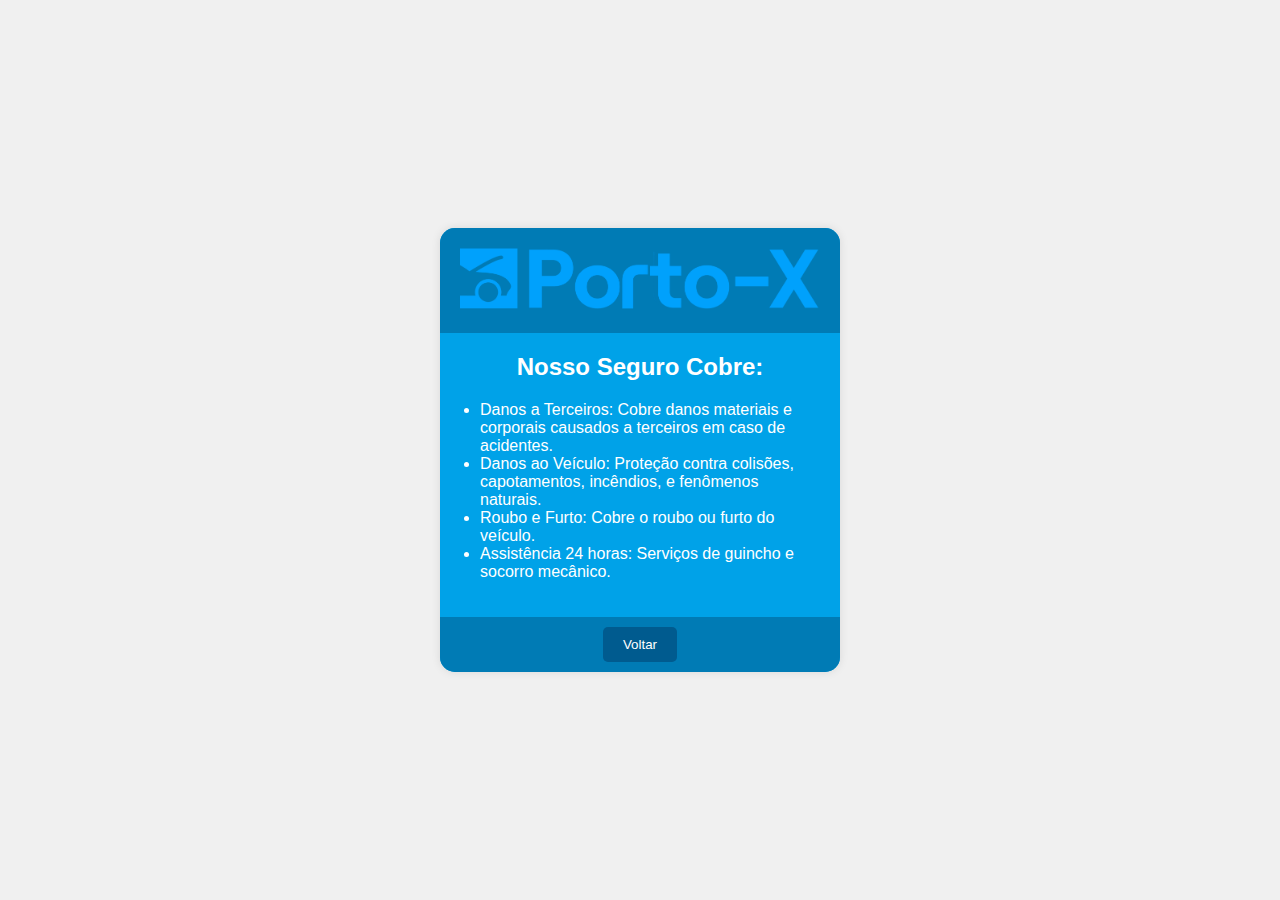
<file: nosso seguro/index.html>
<!DOCTYPE html>
<html lang="pt-BR">
<head>
    <meta charset="UTF-8">
    <meta name="viewport" content="width=device-width, initial-scale=1.0">
    <title>Nosso Seguro Cobre - Porto-X</title>
    <link rel="stylesheet" href="./style.css">
</head>
<body>
    <div class="container">
        <div class="header">
            <img src="./logo-porto-x.png" alt="Porto-X">
        </div>
        <div class="content">
            <h1>Nosso Seguro Cobre:</h1>
            <ul>
                <li>Danos a Terceiros: Cobre danos materiais e corporais causados a terceiros em caso de acidentes.</li>
                <li>Danos ao Veículo: Proteção contra colisões, capotamentos, incêndios, e fenômenos naturais.</li>
                <li>Roubo e Furto: Cobre o roubo ou furto do veículo.</li>
                <li>Assistência 24 horas: Serviços de guincho e socorro mecânico.</li>
            </ul>
        </div>
        <div class="footer">
            <button onclick="goBack()">Voltar</button>
        </div>
    </div>

    <script>
        function goBack() {
            window.history.back();
        }
    </script>
</body>
</html>
</file>
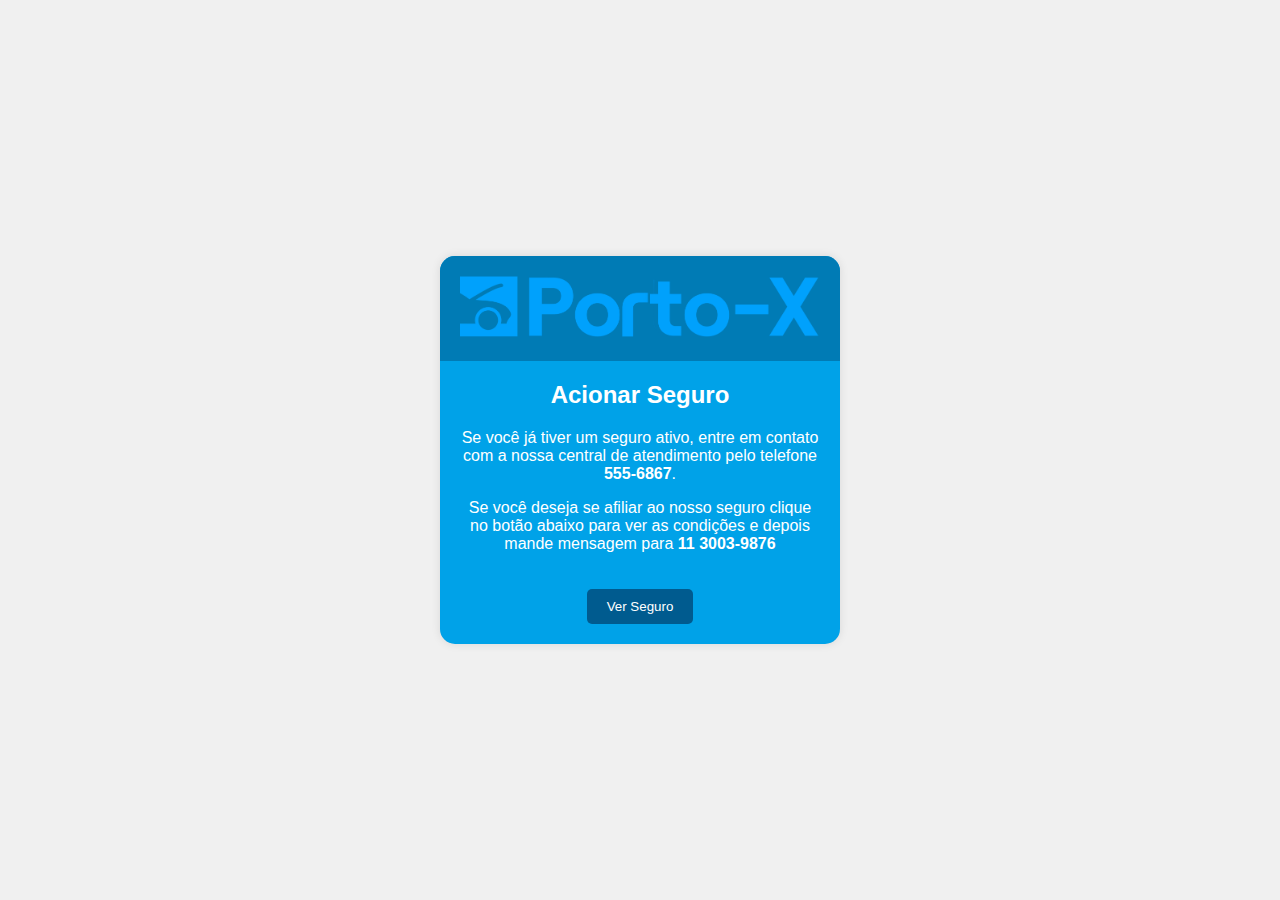
<file: acionar seguro/acionar seguro/index.html>
<!DOCTYPE html>
<html lang="pt-BR">
<head>
    <meta charset="UTF-8">
    <meta name="viewport" content="width=device-width, initial-scale=1.0">
    <title>Acionar Seguro - Porto-X</title>
    <link rel="stylesheet" href="./style.css">
</head>
<body>
    <div class="container">
        <div class="header">
            <img src="./logo-porto-x.png" alt="Porto-X">
        </div>
        <div class="content">
            <h1>Acionar Seguro</h1>
            <p>Se você já tiver um seguro ativo, entre em contato com a nossa central de atendimento pelo telefone <span class="phone-number">555-6867</span>.</p>
            <p>Se você deseja se afiliar ao nosso seguro clique no botão abaixo para ver as condições e depois mande mensagem para <span class="phone-number">11 3003-9876</span></p>
            <button onclick="verSeguro()">Ver Seguro</button>
        </div>
    </div>

    <script>
        function verSeguro() {
            // Aqui você pode adicionar a lógica para redirecionar para a página de seguro ou abrir um modal
            alert('Redirecionando para a página de seguro...');
        }
    </script>
</body>
</html>
</file>
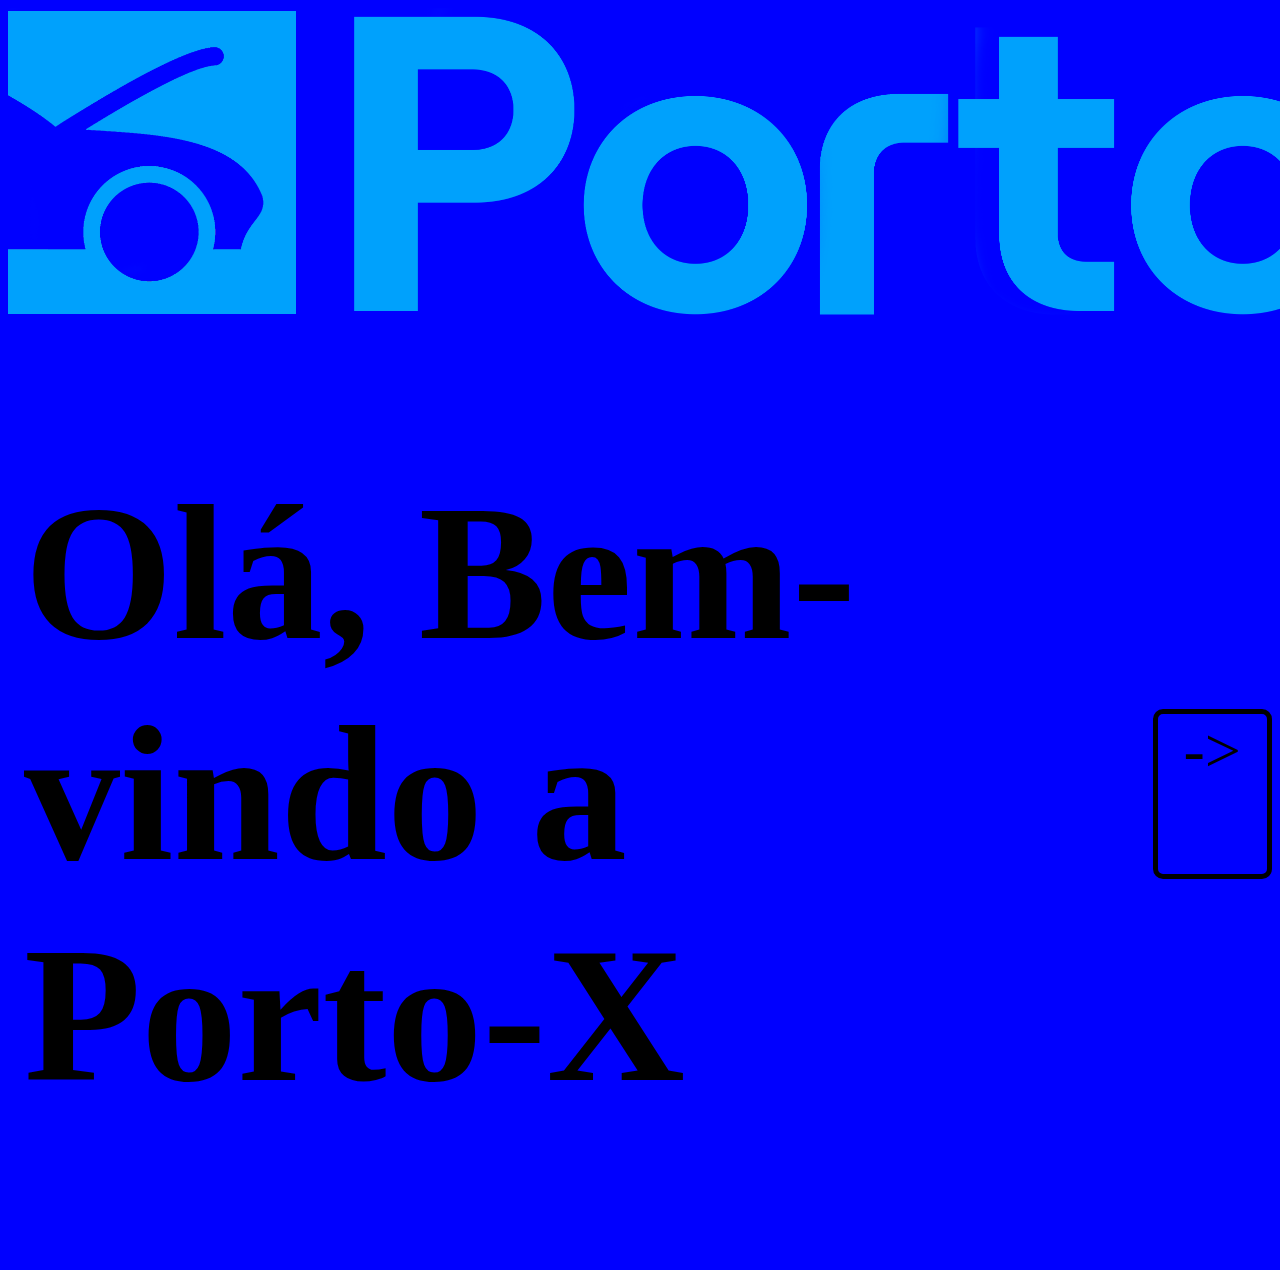
<file: challenge/Challenge/index.html>
<!DOCTYPE html>
<html lang="pt-BR">
<head>
    <meta charset="UTF-8">
    <meta name="viewport" content="width=device-width, initial-scale=1.0">
    <title>Porto-X</title>

    <link rel="stylesheet" href="./css/style.css">
</head>
<body class="tela">
   
    <div class="logo">
        <img src="./images/logo-porto-x.png" alt="logo projeto">
    </div>
<div class="div_tela1">
    <h1 class="titulo">Olá, Bem-vindo a Porto-X</h1>
    <a class="botao" href="">-></a>
</div>

</body>
</html>
</file>
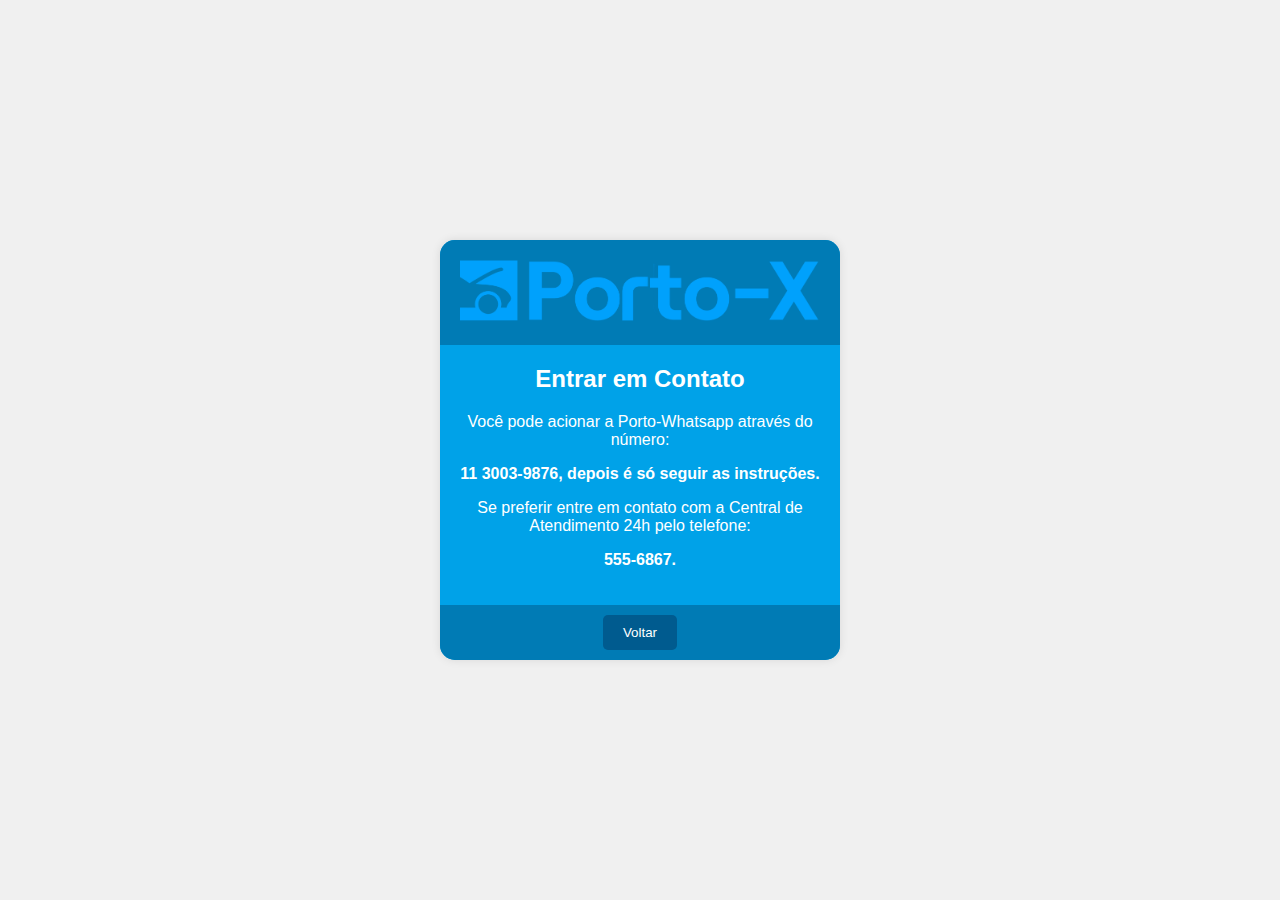
<file: entrar em contato/entrar em contato/index.html>
<!DOCTYPE html>
<html lang="pt-BR">
<head>
    <meta charset="UTF-8">
    <meta name="viewport" content="width=device-width, initial-scale=1.0">
    <title>Entrar em Contato - Porto-X</title>
    <link rel="stylesheet" href="./style.css">
</head>
<body>
    <div class="container">
        <div class="header">
            <img src="./logo-porto-x.png" alt="Porto-X">
        </div>
        <div class="content">
            <h1>Entrar em Contato</h1>
            <p>Você pode acionar a Porto-Whatsapp através do número:</p>
            <p class="phone-number">11 3003-9876, depois é só seguir as instruções.</p>
            <p>Se preferir entre em contato com a Central de Atendimento 24h pelo telefone:</p>
            <p class="phone-number">555-6867.</p>
        </div>
        <div class="footer">
            <button onclick="goBack()">Voltar</button>
        </div>
    </div>

    <script>
        function goBack() {
            window.history.back();
        }
    </script>
</body>
</html>
</file>
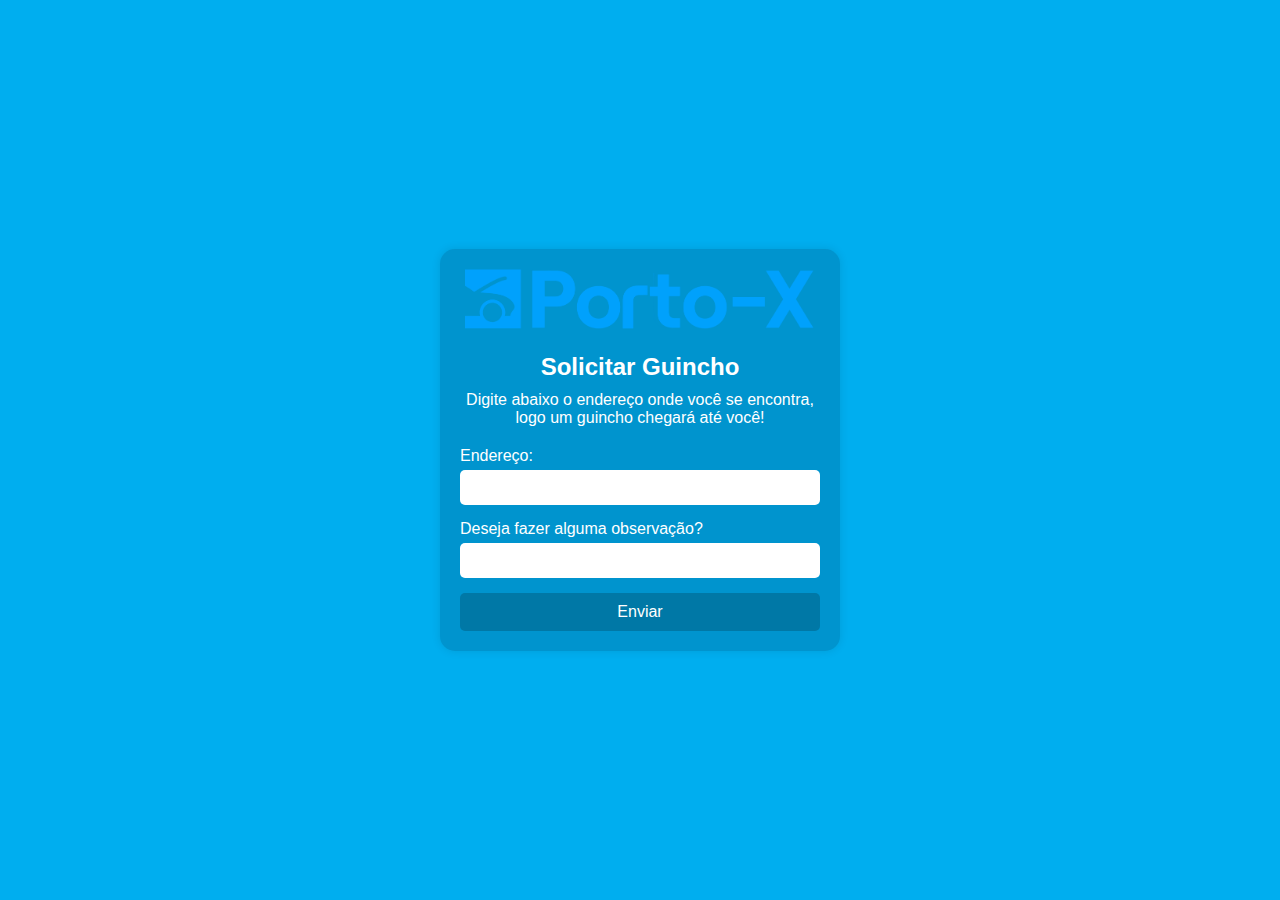
<file: GUINCHO/GUINCHO/index.html>
<!DOCTYPE html>
<html lang="pt-BR">
<head>
    <meta charset="UTF-8">
    <meta name="viewport" content="width=device-width, initial-scale=1.0">
    <title>Solicitar Guincho - Porto-X</title>
    <link rel="stylesheet" href="./style.css">
</head>
<body>
    <div class="container">
        <div class="header">
            <img src="./logo-porto-x.png" alt="Porto-X Logo">
        </div>
        <div class="form-container">
            <h1>Solicitar Guincho</h1>
            <p>Digite abaixo o endereço onde você se encontra, logo um guincho chegará até você!</p>
            <form>
                <label for="endereco">Endereço:</label>
                <input type="text" id="endereco" name="endereco" required>
                
                <label for="observacao">Deseja fazer alguma observação?</label>
                <input type="text" id="observacao" name="observacao">
                
                <button type="submit">Enviar</button>
            </form>
        </div>
    </div>
</body>
</html>
</file>
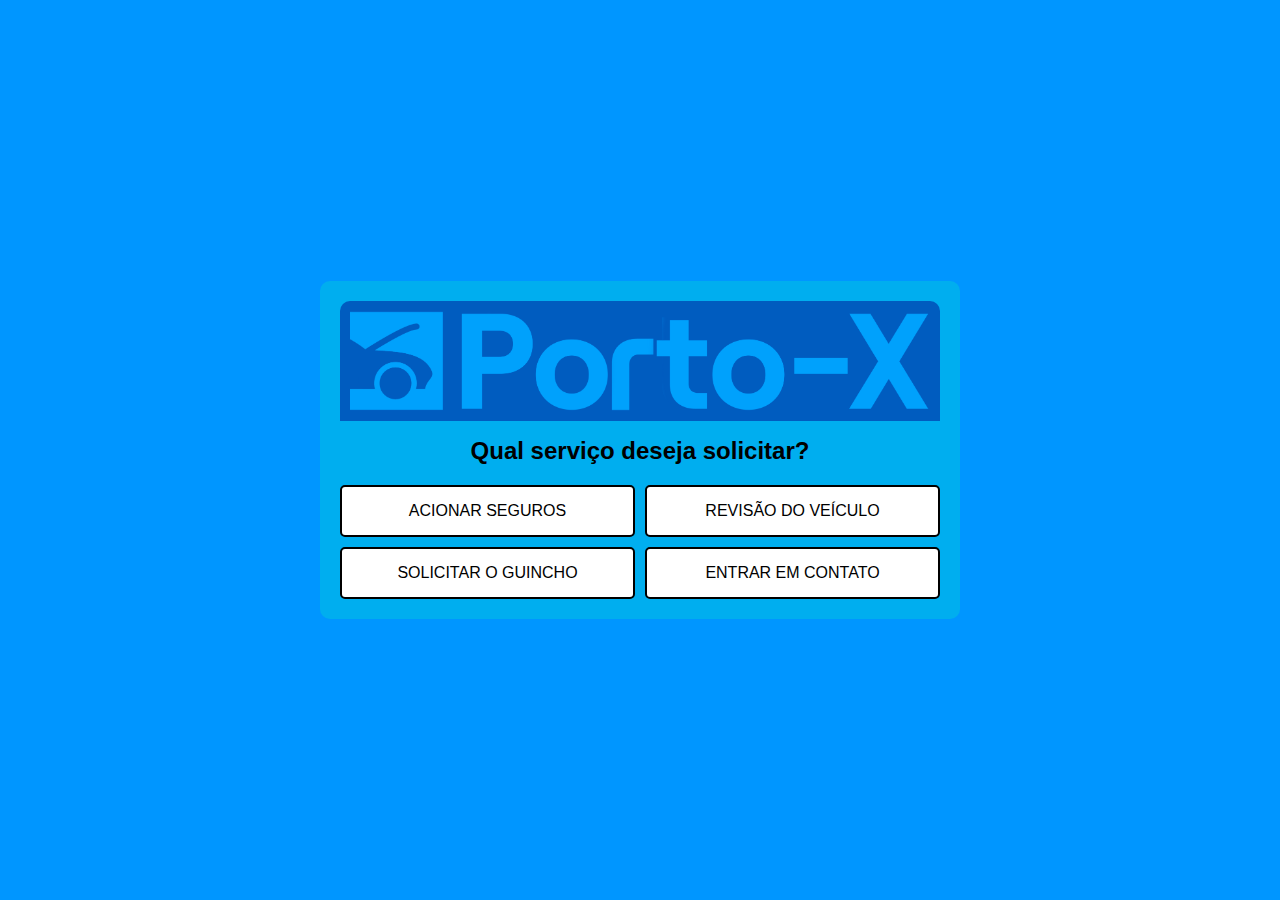
<file: challenge (2)/challenge/Challenge/css/index.html>
<!DOCTYPE html>
<html lang="pt-BR">
<head>
    <meta charset="UTF-8">
    <meta name="viewport" content="width=device-width, initial-scale=1.0">
    <title>Porto-X</title>
    <link rel="stylesheet" href="./style.css">
</head>
<body>
    <div class="container">
        <div class="header">
            <img src="./logo-porto-x.png" alt="Porto-X Logo" class="logo">
        </div>
        <h1>Qual serviço deseja solicitar?</h1>
        <div class="services">
            <div class="service-item">
                <button onclick="location.href='#'">ACIONAR SEGUROS</button>
            </div>
            <div class="service-item">
                <button onclick="location.href='#'">REVISÃO DO VEÍCULO</button>
            </div>
            <div class="service-item">
                <button onclick="location.href='#'">SOLICITAR O GUINCHO</button>
            </div>
            <div class="service-item">
                <button onclick="location.href='#'">ENTRAR EM CONTATO</button>
            </div>
        </div>
    </div>
</body>
</html>
</file>
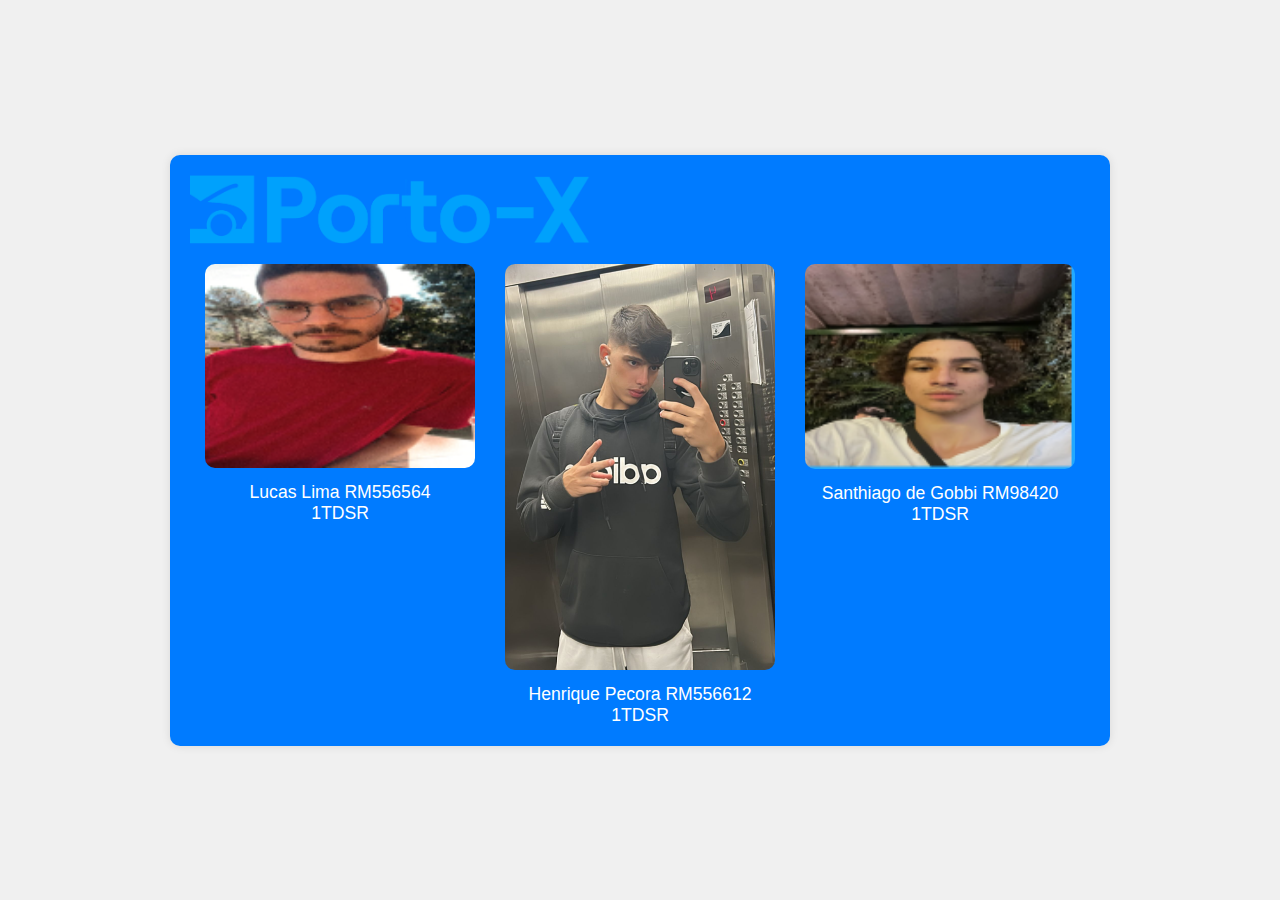
<file: representantes/f.html>
<!DOCTYPE html>
<html lang="pt-BR">
<head>
    <meta charset="UTF-8">
    <meta name="viewport" content="width=device-width, initial-scale=1.0">
    <title>Porto-X - Equipe</title>
    <link rel="stylesheet" href="./c.css">
</head>
<body>
    <div class="container">
        <div class="logo">
            <img src="./logo-porto-x.png" alt="logo projeto">
        </div>
        <div class="team">
            <div class="member">
                <img src="./lucas.PNG" alt="Lucas Lima">
                <p>Lucas Lima RM556564<br>1TDSR</p>
            </div>
            <div class="member">
                <img src="./WhatsApp Image 2024-05-24 at 19.21.20.jpeg" alt="Henrique Pecora">
                <p>Henrique Pecora RM556612<br>1TDSR</p>
            </div>
            <div class="member">
                <img src="./sant.PNG" alt="Santhiago de Gobbi">
                <p>Santhiago de Gobbi RM98420<br>1TDSR</p>
            </div>
        </div>
    </div>
</body>
</html>
</file>
<file: nosso seguro/style.css>
body {
    font-family: Arial, sans-serif;
    background-color: #f0f0f0;
    display: flex;
    justify-content: center;
    align-items: center;
    height: 100vh;
    margin: 0;
}

.container {
    background-color: #00a2e8;
    border-radius: 15px;
    box-shadow: 0 0 10px rgba(0, 0, 0, 0.1);
    overflow: hidden;
    text-align: center;
    width: 400px;
}

.header {
    background-color: #007bb5;
    padding: 20px;
}

.header img {
    max-width: 100%;
    height: auto;
}

.content {
    padding: 20px;
    color: white;
}

.content h1 {
    margin: 0 0 20px 0;
    font-size: 24px;
}

.content ul {
    list-style-type: disc;
    text-align: left;
    padding-left: 20px;
}

.footer {
    background-color: #007bb5;
    padding: 10px;
}

.footer button {
    background-color: #005b8f;
    border: none;
    border-radius: 5px;
    color: white;
    cursor: pointer;
    padding: 10px 20px;
}

.footer button:hover {
    background-color: #004070;
}
</file>
<file: acionar seguro/acionar seguro/style.css>
body {
    font-family: Arial, sans-serif;
    background-color: #f0f0f0;
    display: flex;
    justify-content: center;
    align-items: center;
    height: 100vh;
    margin: 0;
}

.container {
    background-color: #00a2e8;
    border-radius: 15px;
    box-shadow: 0 0 10px rgba(0, 0, 0, 0.1);
    overflow: hidden;
    text-align: center;
    width: 400px;
}

.header {
    background-color: #007bb5;
    padding: 20px;
}

.header img {
    max-width: 100%;
    height: auto;
}

.content {
    padding: 20px;
    color: white;
}

.content h1 {
    margin: 0 0 20px 0;
    font-size: 24px;
}

.phone-number {
    font-weight: bold;
}

.content button {
    background-color: #005b8f;
    border: none;
    border-radius: 5px;
    color: white;
    cursor: pointer;
    padding: 10px 20px;
    margin-top: 20px;
}

.content button:hover {
    background-color: #004070;
}
</file>
<file: challenge/Challenge/css/style.css>
.tela{
background-color: blue;
width: 100%;
height: 100%;
}

.titulo{
    
    font-size: 10rem;
    justify-content: end;
    
}

header {
    display: flex;
    justify-content: start;
    align-items: flex-start;
    gap: 5rem;
    
    
    

}
.logo{
    display: flex;
    height: 310px;
}
.titulo{
    font-size: 12rem;
}
.div_tela1{
    display: flex;
    align-items: center ;
    margin: 1rem;
}
.botao{
   background-color: blue;
    width: 13rem;
    height: 10rem;
    border-radius: 10px;
    font-size: 4rem;
    border: 5px solid black;
    text-decoration: none;
    text-align: center;
    display: inline-block;
    color: black ;
}
</file>
<file: entrar em contato/entrar em contato/style.css>
body {
    font-family: Arial, sans-serif;
    background-color: #f0f0f0;
    display: flex;
    justify-content: center;
    align-items: center;
    height: 100vh;
    margin: 0;
}

.container {
    background-color: #00a2e8;
    border-radius: 15px;
    box-shadow: 0 0 10px rgba(0, 0, 0, 0.1);
    overflow: hidden;
    text-align: center;
    width: 400px;
}

.header {
    background-color: #007bb5;
    padding: 20px;
}

.header img {
    max-width: 100%;
    height: auto;
}

.content {
    padding: 20px;
    color: white;
}

.content h1 {
    margin: 0 0 20px 0;
    font-size: 24px;
}

.phone-number {
    font-weight: bold;
}

.footer {
    background-color: #007bb5;
    padding: 10px;
}

.footer button {
    background-color: #005b8f;
    border: none;
    border-radius: 5px;
    color: white;
    cursor: pointer;
    padding: 10px 20px;
}

.footer button:hover {
    background-color: #004070;
}
</file>
<file: GUINCHO/GUINCHO/style.css>
* {
    margin: 0;
    padding: 0;
    box-sizing: border-box;
    font-family: Arial, sans-serif;
}

body {
    background-color: #00AEEF;
    display: flex;
    justify-content: center;
    align-items: center;
    height: 100vh;
}

.container {
    background-color: #0094CE;
    border-radius: 15px;
    padding: 20px;
    width: 400px;
    box-shadow: 0 0 10px rgba(0, 0, 0, 0.1);
    text-align: center;
}

.header img {
    width: 350px;
    margin-bottom: 20px;
}

.form-container h1 {
    font-size: 1.5em;
    color: white;
    margin-bottom: 10px;
}

.form-container p {
    color: white;
    margin-bottom: 20px;
}

form {
    display: flex;
    flex-direction: column;
    align-items: stretch;
}

label {
    color: white;
    margin-bottom: 5px;
    text-align: left;
}

input {
    padding: 10px;
    margin-bottom: 15px;
    border: none;
    border-radius: 5px;
}

button {
    padding: 10px;
    background-color: #0078A6;
    border: none;
    border-radius: 5px;
    color: white;
    font-size: 1em;
    cursor: pointer;
}

button:hover {
    background-color: #005f7f;
}
</file>
<file: challenge (2)/challenge/Challenge/css/style.css>
body {
    margin: 0;
    font-family: Arial, sans-serif;
    background-color: #0096FF;
    color: #000;
    display: flex;
    justify-content: center;
    align-items: center;
    height: 100vh;
}

.container {
    text-align: center;
    background-color: #00AEEF;
    border-radius: 10px;
    padding: 20px;
    width: 80%;
    max-width: 600px;
}

.header {
    background-color: #005CBF;
    padding: 10px;
    border-top-left-radius: 10px;
    border-top-right-radius: 10px;
}

.logo {
    display: flex;
    height: 100px;
}

h1 {
    font-size: 1.5em;
    margin-bottom: 20px;
    color: #000;
}

.services {
    display: grid;
    grid-template-columns: 1fr 1fr;
    gap: 10px;
}

.service-item button {
    width: 100%;
    padding: 15px;
    font-size: 1em;
    background-color: #fff;
    border: 2px solid #000;
    border-radius: 5px;
    cursor: pointer;
    transition: background-color 0.3s ease;
}

.service-item button:hover {
    background-color: #f0f0f0;
}
</file>
<file: representantes/c.css>
body {
    font-family: Arial, sans-serif;
    background-color: #f0f0f0;
    margin: 0;
    padding: 0;
    display: flex;
    justify-content: center;
    align-items: center;
    height: 100vh;
}

.container {
    width: 80%;
    max-width: 900px;
    background-color: #007bff;
    color: white;
    padding: 20px;
    border-radius: 10px;
    box-shadow: 0px 0px 10px rgba(0, 0, 0, 0.1);
    text-align: center;
}

.header h1 {
    margin: 0;
    font-size: 2.5em;
}

.team {
    display: flex;
    justify-content: space-around;
    margin-top: 20px;
}

.member {
    text-align: center;
    width: 30%;
}

.member img {
    width: 100%;
    height: auto;
    border-radius: 10px;
}

.member p {
    font-size: 1.1em;
    margin: 10px 0 0 0;
}

.logo {
    display: flex;
    height: 69px;
   
}
</file>
